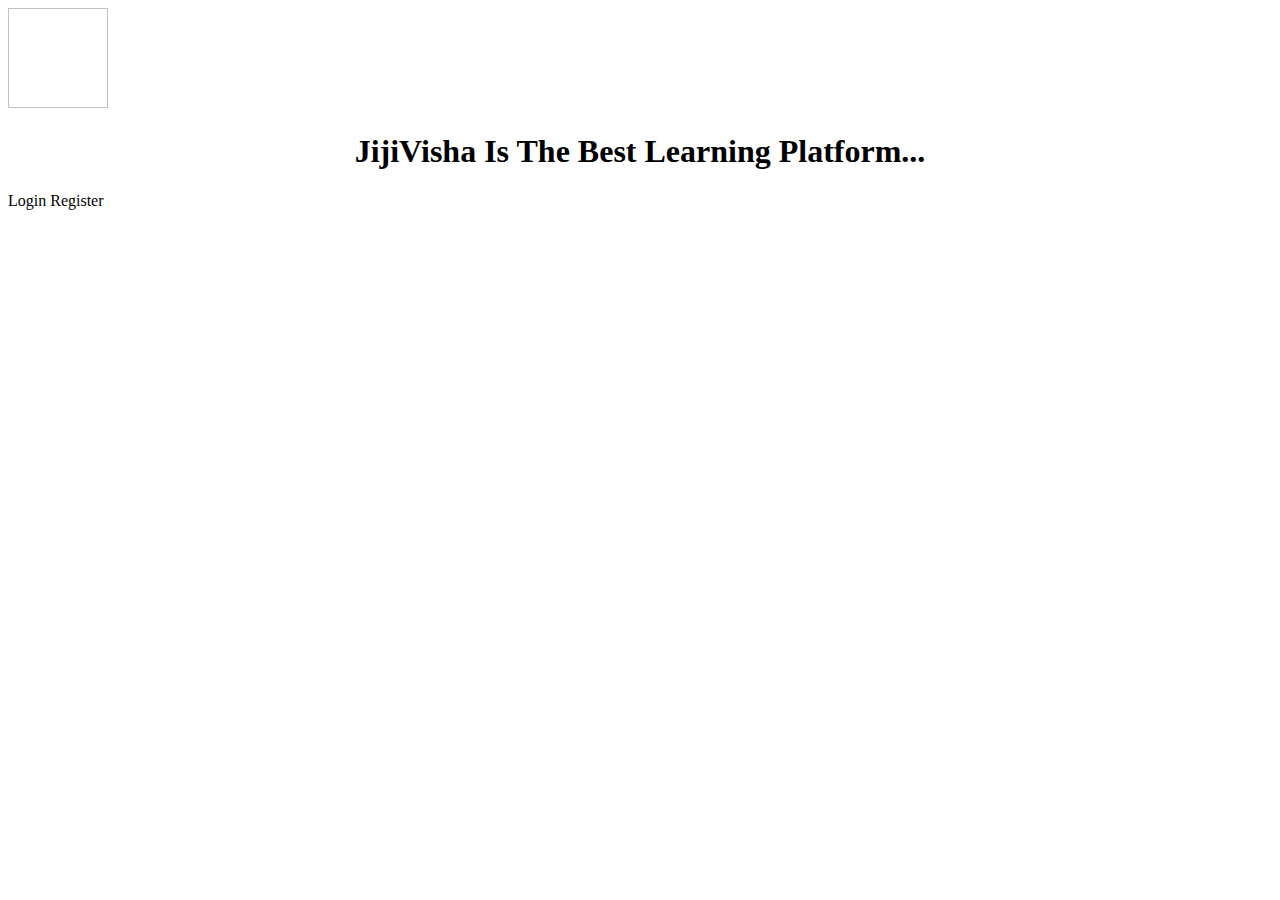
<file: JijivishaLmsProject/src/main/resources/templates/index.html>
<!DOCTYPE html>
<html xmlns:th="http://www.thymeleaf.org">
<head>
     <title>Learn Sphere</title>
     <link rel="stylesheet" th:href="@{/css/styles.css}" type="text/css">
</head>
<body>
    <img th:src="@{/images/Jijivisha.png}" height="100px" width="100px" >
    <div id="container">
    <h1 class="headline" style="text-align: center; display: block;">JijiVisha Is The Best Learning Platform...</h1>
           <div class="tabs">
              <a th:href="@{/nav/login}" class="button">Login</a>
              <a th:href="@{/nav/register}" class="button">Register</a>
           </div>
     </div>
</body>
</html>
</file>
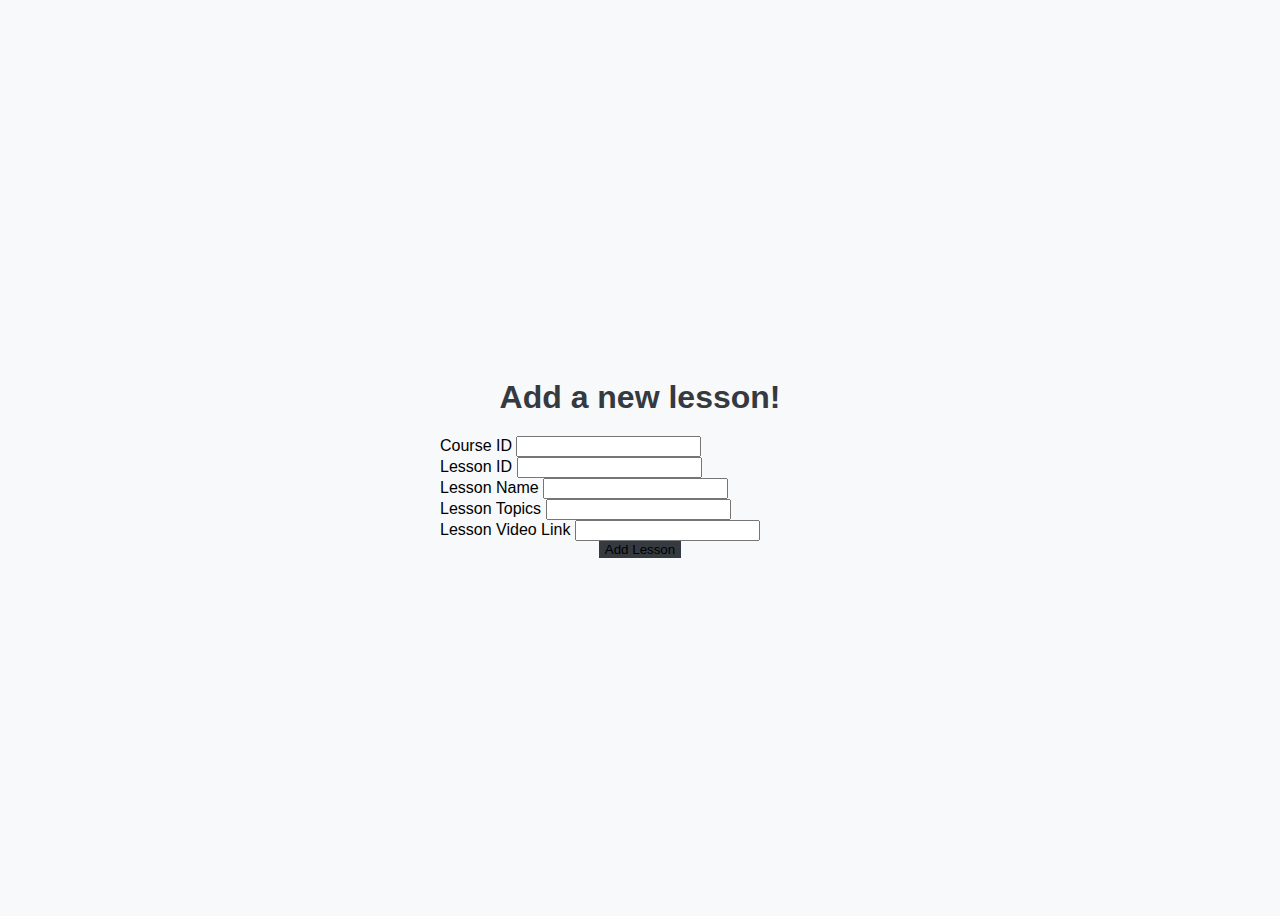
<file: JijivishaLmsProject/src/main/resources/templates/addLesson.html>
<!doctype html>
<html lang="en">
  <head>
    <!-- Required meta tags -->
    <meta charset="utf-8">
    <meta name="viewport" content="width=device-width, initial-scale=1">

    <!-- Bootstrap CSS -->
    <link href="https://cdn.jsdelivr.net/npm/bootstrap@5.0.2/dist/css/bootstrap.min.css" rel="stylesheet" integrity="sha384-EVSTQN3/azprG1Anm3QDgpJLIm9Nao0Yz1ztcQTwFspd3yD65VohhpuuCOmLASjC" crossorigin="anonymous">

    <style>
        body {
            background-color: #f8f9fa;
            font-family: Arial, sans-serif;
            height: 100vh;
            display: flex;
            align-items: center;
            justify-content: center;
            flex-direction: column;
        }

        h1 {
            color: #343a40;
            margin-bottom: 20px;
            text-align: center;
        }

        .btn-primary {
            background-color: #343a40;
            border: none;
            display: block;
            margin-left: auto;
            margin-right: auto;
        }

        form {
            width: 100%;
            max-width: 400px;
        }
    </style>

    <title>Add Lesson</title>

    <script>
	  function handleFormSubmission(event) {
	    const form = event.target;
	    event.preventDefault(); // Prevent the form from submitting normally
	    alert("Course added successfully!");
	    form.submit(); // Submit the form manually
	  }
	</script>
    
  </head>
  <body>
    <h1>Add a new lesson!</h1>
    
    <form action="/trainer/lesson" method="post" onsubmit="handleFormSubmission(event)">
      <div class="mb-3">
	    <label for="courseId" class="form-label">Course ID</label>
	    <input type="text" class="form-control" name="courseId">
	  </div>
	  
	  <div class="mb-3">
	    <label for="lessonId" class="form-label">Lesson ID</label>
	    <input type="text" class="form-control" name="lessonId">
	  </div>
	  
	  <div class="mb-3">
	    <label for="lessonName" class="form-label">Lesson Name</label>
	    <input type="text" class="form-control" name="lessonName">
	  </div>
	  
	  <div class="mb-3">
	    <label for="lessonTopics" class="form-label">Lesson Topics</label>
	    <input type="text" class="form-control" name="topics">
	  </div>
	  
	  <div class="mb-3">
	    <label for="link" class="form-label">Lesson Video Link</label>
	    <input type="text" class="form-control" name="link">
	  </div>
	  
	  
	  <button type="submit" class="btn btn-primary">Add Lesson</button>
	</form>

    <!-- Optional JavaScript; choose one of the two! -->

    <!-- Option 1: Bootstrap Bundle with Popper -->
    <script src="https://cdn.jsdelivr.net/npm/bootstrap@5.0.2/dist/js/bootstrap.bundle.min.js" integrity="sha384-MrcW6ZMFYlzcLA8Nl+NtUVF0sA7MsXsP1UyJoMp4YLEuNSfAP+JcXn/tWtIaxVXM" crossorigin="anonymous"></script>

    <!-- Option 2: Separate Popper and Bootstrap JS -->
    <!--
    <script src="https://cdn.jsdelivr.net/npm/@popperjs/core@2.9.2/dist/umd/popper.min.js" integrity="sha384-IQsoLXl5PILFhosVNubq5LC7Qb9DXgDA9i+tQ8Zj3iwWAwPtgFTxbJ8NT4GN1R8p" crossorigin="anonymous"></script>
    <script src="https://cdn.jsdelivr.net/npm/bootstrap@5.0.2/dist/js/bootstrap.min.js" integrity="sha384-cVKIPhGWiC2Al4u+LWgxfKTRIcfu0JTxR+EQDz/bgldoEyl4H0zUF0QKbrJ0EcQF" crossorigin="anonymous"></script>
    -->
  </body>
</html>
</file>
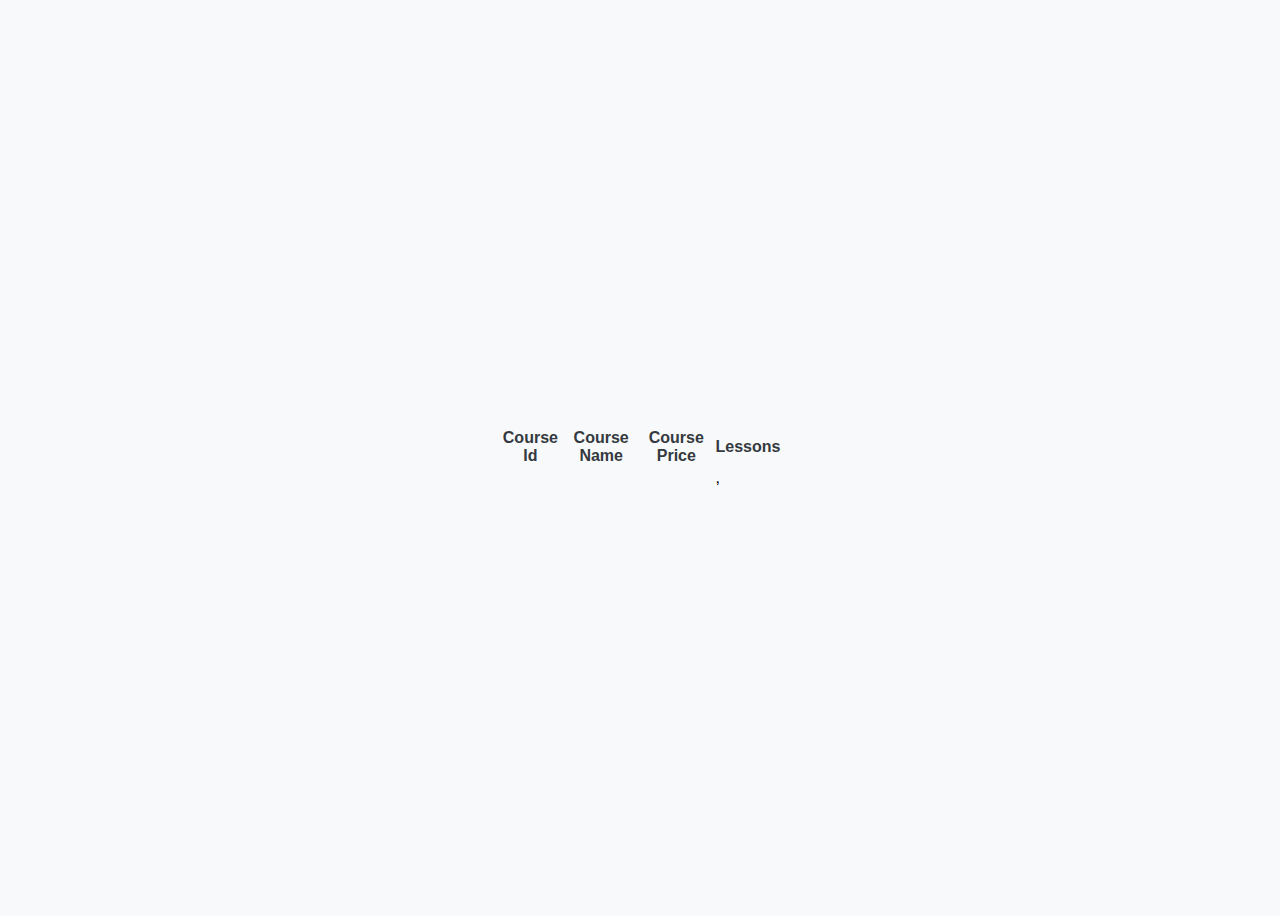
<file: JijivishaLmsProject/src/main/resources/templates/courses.html>
<!DOCTYPE html>
<html xmlns:th="https://www.thymeleaf.org">
<head>
<meta charset="ISO-8859-1">
<title>View Course</title>
<link href="https://cdn.jsdelivr.net/npm/bootstrap@5.0.2/dist/css/bootstrap.min.css" rel="stylesheet" integrity="sha384-EVSTQN3/azprG1Anm3QDgpJLIm9Nao0Yz1ztcQTwFspd3yD65VohhpuuCOmLASjC" crossorigin="anonymous">

<style>
body {
    background-color: #f8f9fa;
    font-family: Arial, sans-serif;
    height: 100vh;
    display: flex;
    align-items: center;
    justify-content: center;
}

table {
    margin: 0 auto;
    width: 80%;
    max-width: 1000px;
}

th {
    color: #343a40;
}

</style>

</head>
<body>
<div>
<table class="table table-success table-striped table-bordered">
  <thead>
    <tr>
      <th scope="col">Course Id</th>
      <th scope="col">Course Name</th>
      <th scope="col">Course Price</th>
      <th scope="col">Lessons</th>
    </tr>
  </thead>
  <tbody>
    <tr th:each="course : ${courseList}">
      <td th:text="${course.courseId}"></td>
      <td th:text="${course.courseName}"></td>
      <td th:text="${course.coursePrice}"></td>
      <td>
        <span th:each="lesson, lessonStat : ${course.lessons}">
          <span th:text="${lesson.lessonName}"></span><span th:if="${!lessonStat.last}">, </span>
        </span>
      </td>
    </tr>
  </tbody>
</table>
</div>
</body>
</html>
</file>
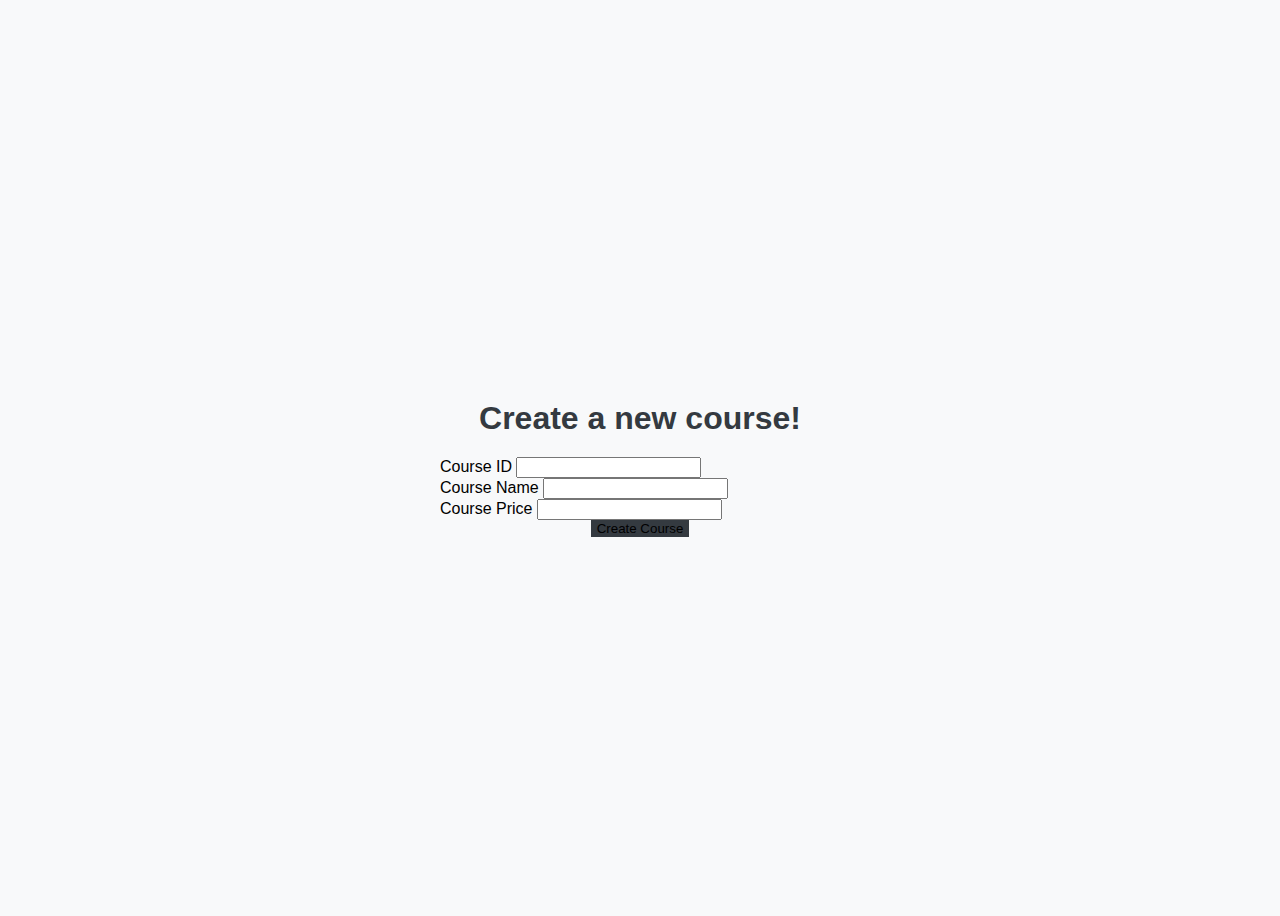
<file: JijivishaLmsProject/src/main/resources/templates/createCourse.html>
<!doctype html>
<html lang="en">
  <head>
    <!-- Required meta tags -->
    <meta charset="utf-8">
    <meta name="viewport" content="width=device-width, initial-scale=1">

    <!-- Bootstrap CSS -->
    <link href="https://cdn.jsdelivr.net/npm/bootstrap@5.0.2/dist/css/bootstrap.min.css" rel="stylesheet" integrity="sha384-EVSTQN3/azprG1Anm3QDgpJLIm9Nao0Yz1ztcQTwFspd3yD65VohhpuuCOmLASjC" crossorigin="anonymous">

    <style>
        body {
            background-color: #f8f9fa;
            font-family: Arial, sans-serif;
            height: 100vh;
            display: flex;
            align-items: center;
            justify-content: center;
            flex-direction: column;
        }

        h1 {
            color: #343a40;
            margin-bottom: 20px;
            text-align: center;
        }

        .btn-primary {
            background-color: #343a40;
            border: none;
            display: block;
            margin-left: auto;
            margin-right: auto;
        }

        form {
            width: 100%;
            max-width: 400px;
        }
    </style>

    <title>Course Creation</title>

    <script>
	  function handleFormSubmission(event) {
	    const form = event.target;
	    event.preventDefault(); // Prevent the form from submitting normally
	    alert("Course added successfully!");
	    form.submit(); // Submit the form manually
	  }
	</script>

  </head>
  <body>
    <h1>Create a new course!</h1>
    
    <form action="/trainer/addCourse" method="post" onsubmit="handleFormSubmission(event)">
      <div class="mb-3">
	    <label for="courseId" class="form-label">Course ID</label>
	    <input type="text" class="form-control" name="courseId">
	  </div>
	  
	  <div class="mb-3">
	    <label for="courseName" class="form-label">Course Name</label>
	    <input type="text" class="form-control" name="courseName">
	  </div>
	  
	  <div class="mb-3">
	    <label for="coursePrice" class="form-label">Course Price</label>
	    <input type="text" class="form-control" name="coursePrice">
	  </div>
	  
	  <button type="submit" class="btn btn-primary">Create Course</button>
	</form>
    
    <!-- Optional JavaScript; choose one of the two! -->

    <!-- Option 1: Bootstrap Bundle with Popper -->
    <script src="https://cdn.jsdelivr.net/npm/bootstrap@5.0.2/dist/js/bootstrap.bundle.min.js" integrity="sha384-MrcW6ZMFYlzcLA8Nl+NtUVF0sA7MsXsP1UyJoMp4YLEuNSfAP+JcXn/tWtIaxVXM" crossorigin="anonymous"></script>

    <!-- Option 2: Separate Popper and Bootstrap JS -->
    <!--
    <script src="https://cdn.jsdelivr.net/npm/@popperjs/core@2.9.2/dist/umd/popper.min.js" integrity="sha384-IQsoLXl5PILFhosVNubq5LC7Qb9DXgDA9i+tQ8Zj3iwWAwPtgFTxbJ8NT4GN1R8p" crossorigin="anonymous"></script>
    <script src="https://cdn.jsdelivr.net/npm/bootstrap@5.0.2/dist/js/bootstrap.min.js" integrity="sha384-cVKIPhGWiC2Al4u+LWgxfKTRIcfu0JTxR+EQDz/bgldoEyl4H0zUF0QKbrJ0EcQF" crossorigin="anonymous"></script>
    -->
  </body>
</html>
</file>
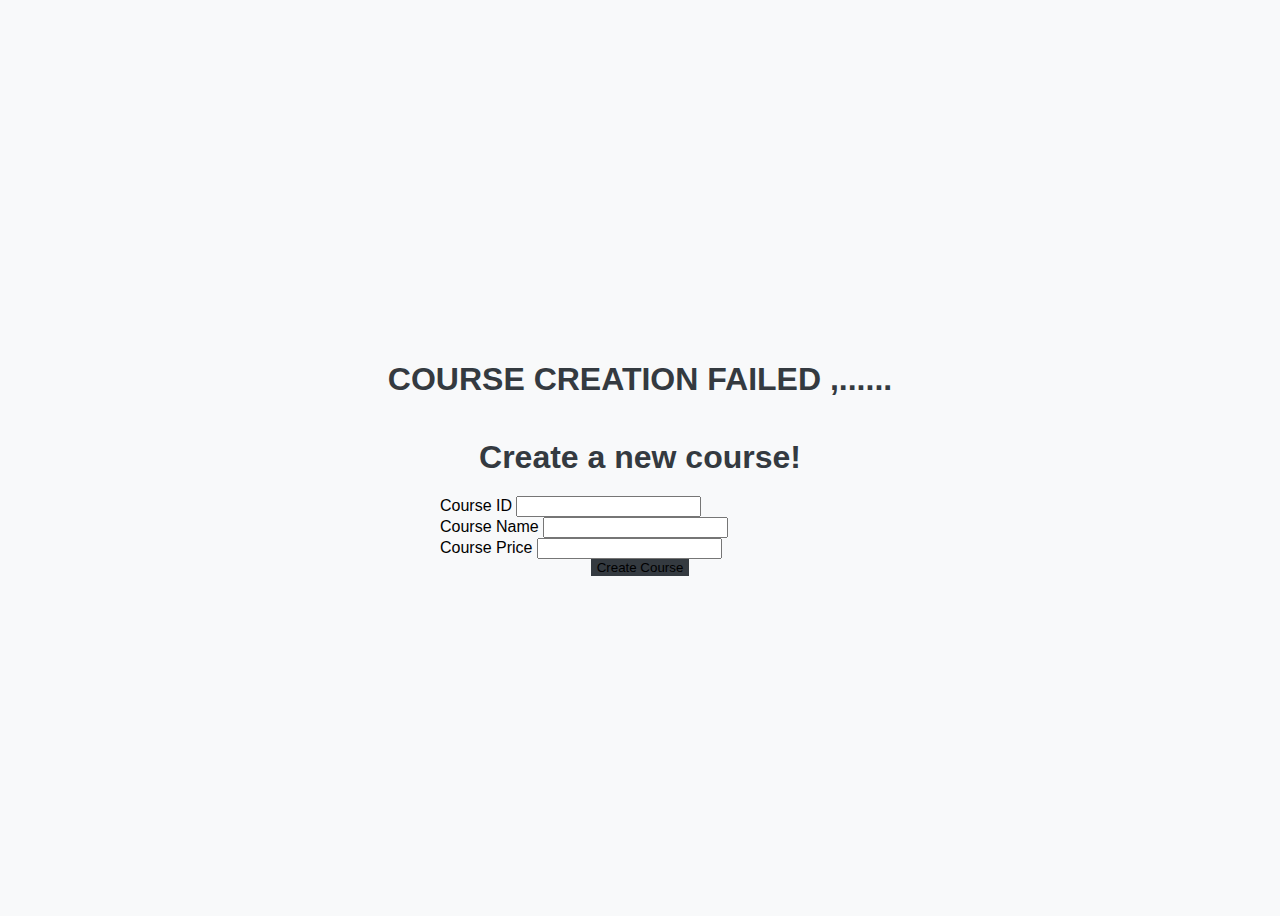
<file: JijivishaLmsProject/src/main/resources/templates/createCourseFail.html>
<!doctype html>
<html lang="en">
  <head>
    <!-- Required meta tags -->
    <meta charset="utf-8">
    <meta name="viewport" content="width=device-width, initial-scale=1">

    <!-- Bootstrap CSS -->
    <link href="https://cdn.jsdelivr.net/npm/bootstrap@5.0.2/dist/css/bootstrap.min.css" rel="stylesheet" integrity="sha384-EVSTQN3/azprG1Anm3QDgpJLIm9Nao0Yz1ztcQTwFspd3yD65VohhpuuCOmLASjC" crossorigin="anonymous">

    <style>
        body {
            background-color: #f8f9fa;
            font-family: Arial, sans-serif;
            height: 100vh;
            display: flex;
            align-items: center;
            justify-content: center;
            flex-direction: column;
        }

        h1 {
            color: #343a40;
            margin-bottom: 20px;
            text-align: center;
        }

        .btn-primary {
            background-color: #343a40;
            border: none;
            display: block;
            margin-left: auto;
            margin-right: auto;
        }

        form {
            width: 100%;
            max-width: 400px;
        }
    </style>

    <title>Course Creation</title>

    <script>
	  function handleFormSubmission(event) {
	    const form = event.target;
	    event.preventDefault(); // Prevent the form from submitting normally
	    alert("Course added successfully!");
	    form.submit(); // Submit the form manually
	  }
	</script>

  </head>
  <body>
  	<h1>COURSE CREATION FAILED ,......</h1>
    <h1>Create a new course!</h1>
    
    <form action="/addCourse" method="post" onsubmit="handleFormSubmission(event)">
      <div class="mb-3">
	    <label for="courseId" class="form-label">Course ID</label>
	    <input type="text" class="form-control" name="courseId">
	  </div>
	  
	  <div class="mb-3">
	    <label for="courseName" class="form-label">Course Name</label>
	    <input type="text" class="form-control" name="courseName">
	  </div>
	  
	  <div class="mb-3">
	    <label for="coursePrice" class="form-label">Course Price</label>
	    <input type="text" class="form-control" name="coursePrice">
	  </div>
	  
	  <button type="submit" class="btn btn-primary">Create Course</button>
	</form>
    
    <!-- Optional JavaScript; choose one of the two! -->

    <!-- Option 1: Bootstrap Bundle with Popper -->
    <script src="https://cdn.jsdelivr.net/npm/bootstrap@5.0.2/dist/js/bootstrap.bundle.min.js" integrity="sha384-MrcW6ZMFYlzcLA8Nl+NtUVF0sA7MsXsP1UyJoMp4YLEuNSfAP+JcXn/tWtIaxVXM" crossorigin="anonymous"></script>

    <!-- Option 2: Separate Popper and Bootstrap JS -->
    <!--
    <script src="https://cdn.jsdelivr.net/npm/@popperjs/core@2.9.2/dist/umd/popper.min.js" integrity="sha384-IQsoLXl5PILFhosVNubq5LC7Qb9DXgDA9i+tQ8Zj3iwWAwPtgFTxbJ8NT4GN1R8p" crossorigin="anonymous"></script>
    <script src="https://cdn.jsdelivr.net/npm/bootstrap@5.0.2/dist/js/bootstrap.min.js" integrity="sha384-cVKIPhGWiC2Al4u+LWgxfKTRIcfu0JTxR+EQDz/bgldoEyl4H0zUF0QKbrJ0EcQF" crossorigin="anonymous"></script>
    -->
  </body>
</html>
</file>
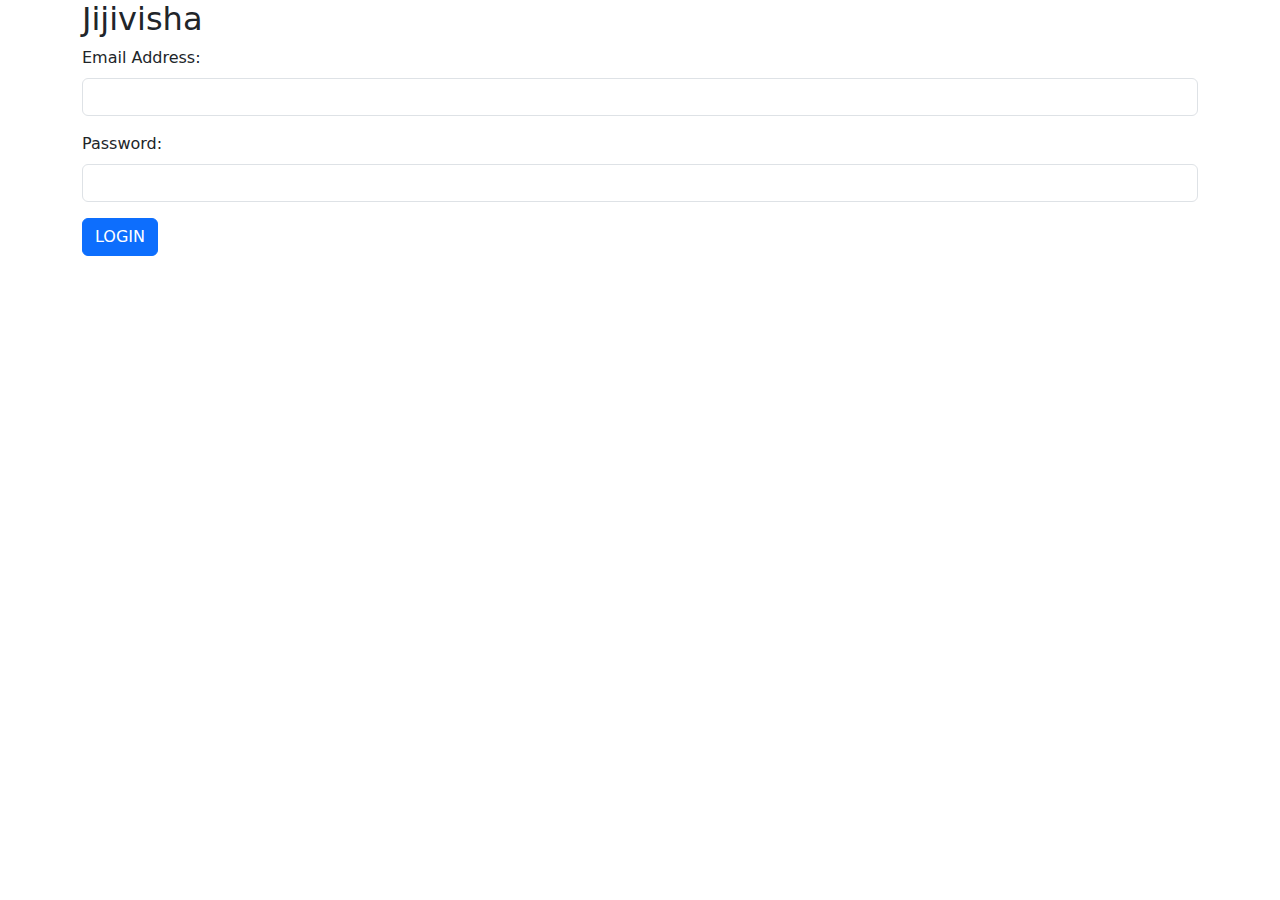
<file: JijivishaLmsProject/src/main/resources/templates/login.html>
<!DOCTYPE html>
<html>
<head>
    <title>Register</title>
    <!-- Add Bootstrap CSS -->
    <link rel="stylesheet" href="https://cdnjs.cloudflare.com/ajax/libs/bootstrap/5.3.0/css/bootstrap.min.css">

    <!--<link rel="stylesheet" th:href="@{/css/registerCSS.css}" type="text/css">-->
    <link rel="stylesheet" th:href="@{/css/loginCSS.css}" type="text/css">
</head>

<body>
    <div class="container">
        <h2>Jijivisha</h2>
        <form action="/nav/validate" method="post">
            

            <div class="mb-3">
                <label for="email" class="form-label">Email Address:</label>
                <input type="email" id="email" name="email" class="form-control">
            </div>
            <div class="mb-3">
                <label for="password" class="form-label">Password:</label>
                <input type="password" id="password" name="password" class="form-control">
            </div>

            
        <!-- When you Click on submit the Action"/nav/user" is happening-->
            <button type="submit" class="btn btn-primary">LOGIN</button>
        </form>
    </div>

    <!-- Add Bootstrap JS (Optional, for interactive features) -->
    <script src="https://cdnjs.cloudflare.com/ajax/libs/bootstrap/5.3.0/js/bootstrap.min.js"></script>
</body>
</html>
</file>
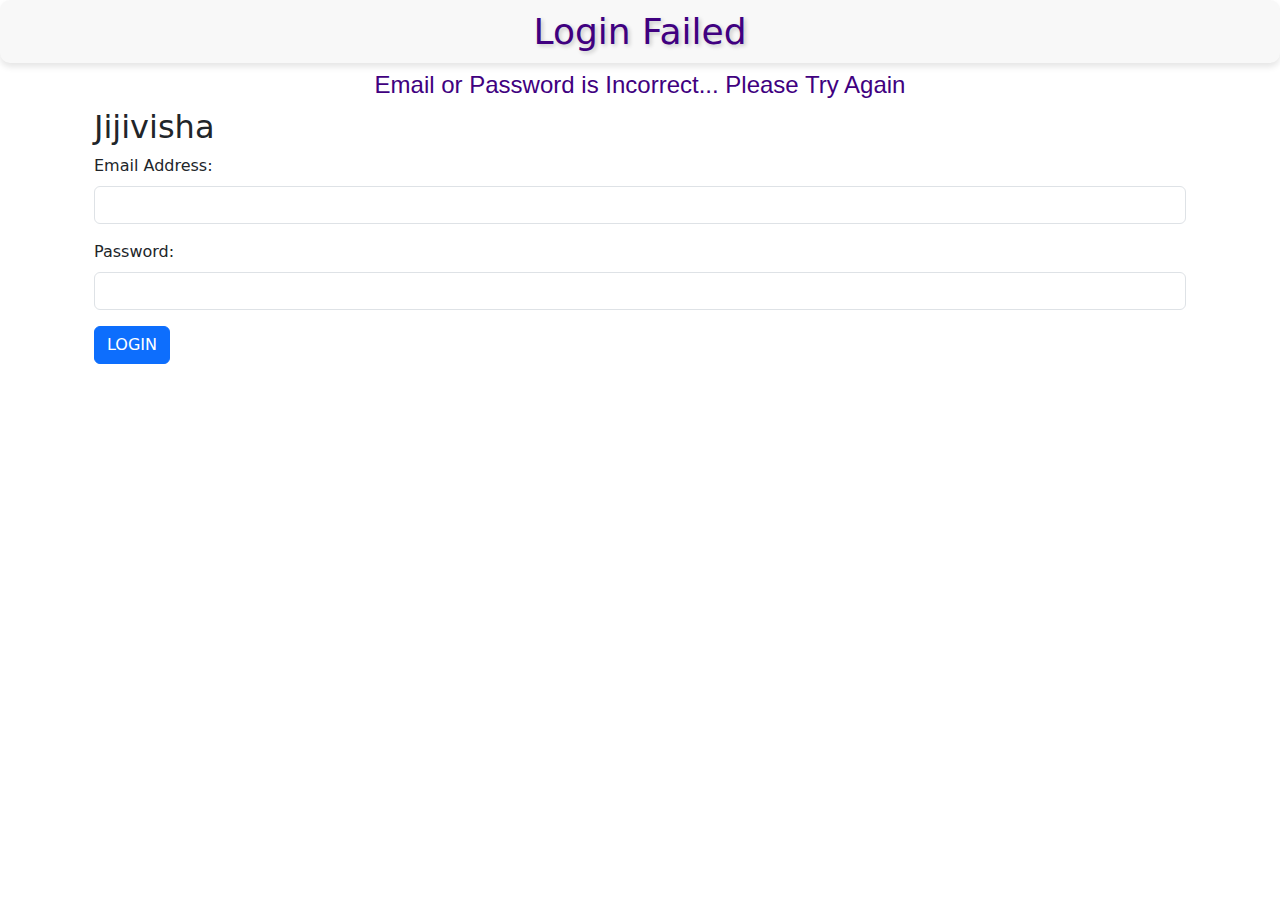
<file: JijivishaLmsProject/src/main/resources/templates/loginFail.html>
<!DOCTYPE html>
<html>
<head>
    <title>Register</title>
    <!-- Add Bootstrap CSS -->
    <link rel="stylesheet" href="https://cdnjs.cloudflare.com/ajax/libs/bootstrap/5.3.0/css/bootstrap.min.css">

    <!--<link rel="stylesheet" th:href="@{/css/registerCSS.css}" type="text/css">-->
    <link rel="stylesheet" th:href="@{/css/loginCSS.css}" type="text/css">
</head>

<body>
	<h1 style="text-align: center; color: rgb(64, 0, 128); font-size: 36px; font-family: 'Pacifico' Impact, Haettenschweiler, 'Arial Narrow Bold', sans-serif; background-color: #f8f8f8; padding: 10px; border-radius: 10px; box-shadow: 0 4px 6px rgba(0, 0, 0, 0.1); text-shadow: 2px 2px 4px rgba(0, 0, 0, 0.2);">Login Failed</h1>
 <h2 style="text-align: center; color: rgb(64, 0, 128); font-size: 24px; font-family: 'Arial', sans-serif;">Email or Password is Incorrect... Please Try Again</h2>    <div class="container">
    <div class="container">
        <h2>Jijivisha</h2>
        <form action="/nav/validate" method="post">
            

            <div class="mb-3">
                <label for="email" class="form-label">Email Address:</label>
                <input type="email" id="email" name="email" class="form-control">
            </div>
            <div class="mb-3">
                <label for="password" class="form-label">Password:</label>
                <input type="password" id="password" name="password" class="form-control">
            </div>

            
        <!-- When you Click on submit the Action"/nav/user" is happening-->
            <button type="submit" class="btn btn-primary">LOGIN</button>
        </form>
    </div>

    <!-- Add Bootstrap JS (Optional, for interactive features) -->
    <script src="https://cdnjs.cloudflare.com/ajax/libs/bootstrap/5.3.0/js/bootstrap.min.js"></script>
</body>
</html>
</file>
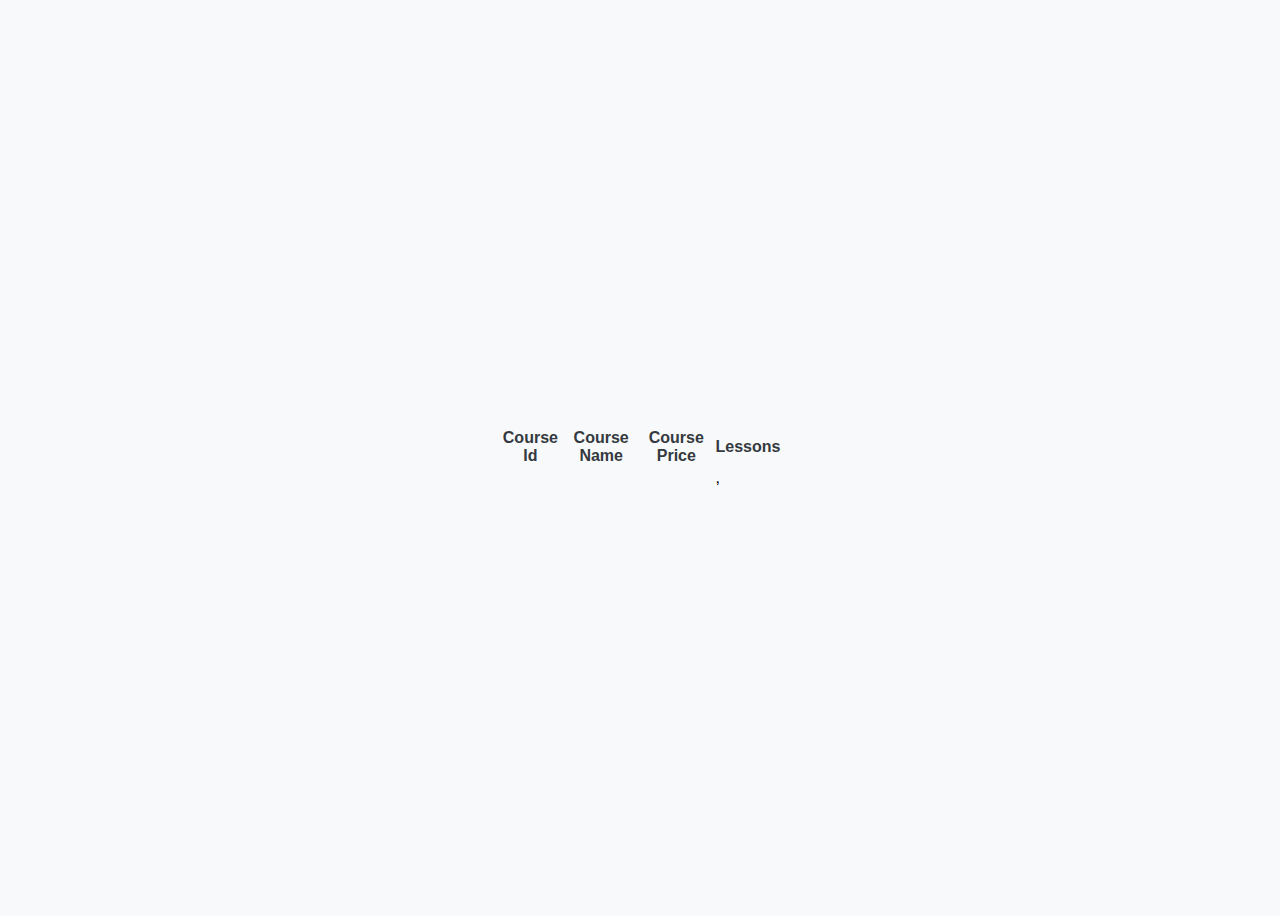
<file: JijivishaLmsProject/src/main/resources/templates/myCourses.html>
<!DOCTYPE html>
<html xmlns:th="https://www.thymeleaf.org">
<head>
<meta charset="ISO-8859-1">
<title>View Course</title>
<link href="https://cdn.jsdelivr.net/npm/bootstrap@5.0.2/dist/css/bootstrap.min.css" rel="stylesheet" integrity="sha384-EVSTQN3/azprG1Anm3QDgpJLIm9Nao0Yz1ztcQTwFspd3yD65VohhpuuCOmLASjC" crossorigin="anonymous">
<style>
body {
    background-color: #f8f9fa;
    font-family: Arial, sans-serif;
    height: 100vh;
    display: flex;
    align-items: center;
    justify-content: center;
}
table {
    margin: 0 auto;
    width: 80%;
    max-width: 1000px;
}
th {
    color: #343a40;
}
</style>

</head>
<body>
<div> 
<table class="table table-success table-striped table-bordered">
  <thead>
    <tr>
      <th scope="col">Course Id</th>
      <th scope="col">Course Name</th>
      <th scope="col">Course Price</th>
      <th scope="col">Lessons</th>
    </tr>
  </thead>
  <tbody>
    <tr th:each="course:${courseList}">
      <td th:text="${course.courseId}"></td>
      <td th:text="${course.courseName}"></td>
      <td th:text="${course.coursePrice}"></td>
      <td>
        <span th:each="lesson, lessonStat : ${course.lessons}">
		    <a th:href="@{/student/viewLesson(lessonId=${lesson.lessonId})}" th:text="${lesson.lessonName}"></a><span th:if="${!lessonStat.last}">, </span>
		</span>
      </td>
    </tr>
  </tbody>
</table>
</div>
</body>
</html>
</file>
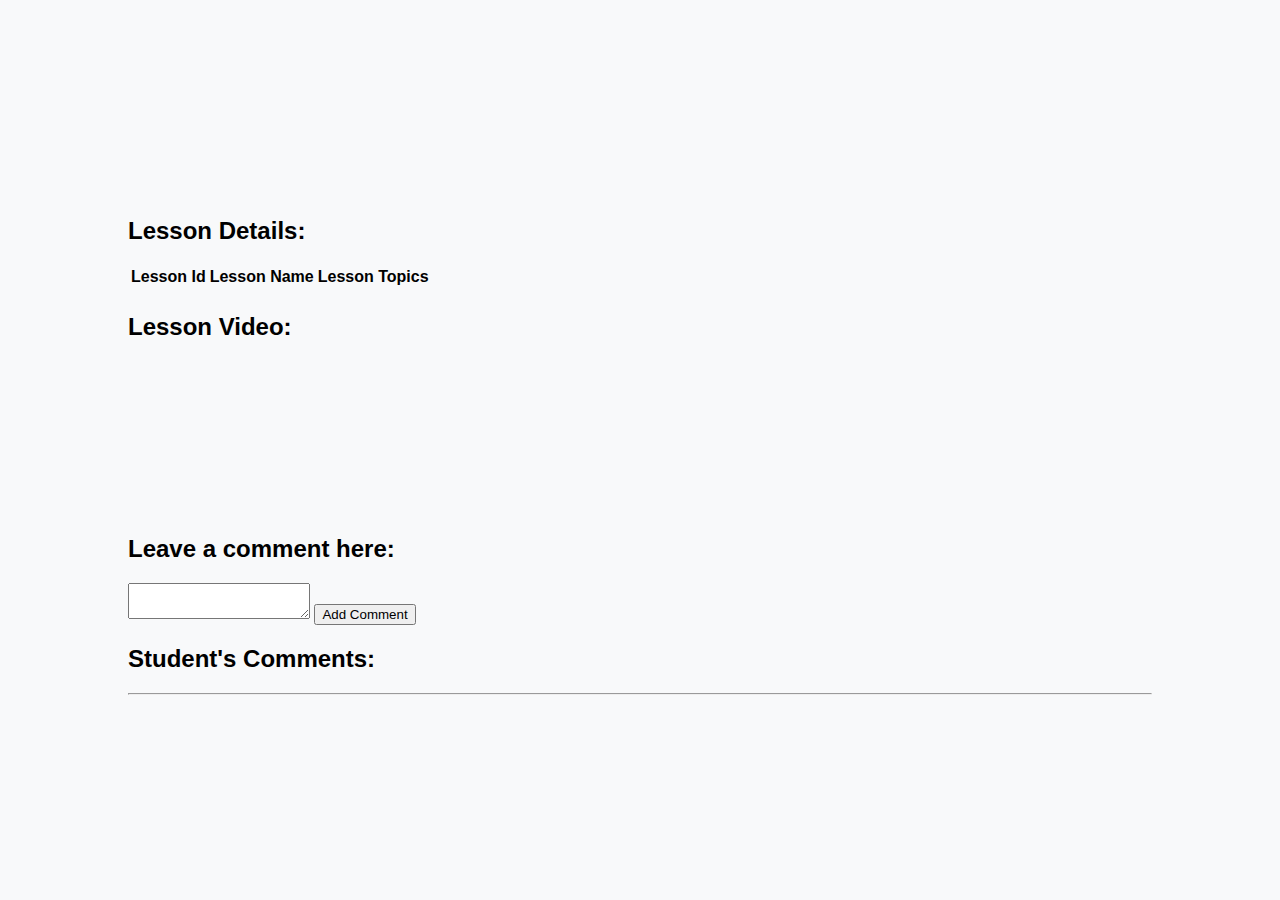
<file: JijivishaLmsProject/src/main/resources/templates/myLesson.html>
<!DOCTYPE html>
<html xmlns:th="https://www.thymeleaf.org">
<head>
<meta charset="ISO-8859-1">
<title>View Course</title>
<link href="https://cdn.jsdelivr.net/npm/bootstrap@5.0.2/dist/css/bootstrap.min.css" rel="stylesheet" integrity="sha384-EVSTQN3/azprG1Anm3QDgpJLIm9Nao0Yz1ztcQTwFspd3yD65VohhpuuCOmLASjC" crossorigin="anonymous">
<!-- Add jQuery -->
<script src="https://ajax.googleapis.com/ajax/libs/jquery/3.5.1/jquery.min.js"></script>

<style>
body {
    display: flex;
    justify-content: center;
    align-items: center;
    min-height: 100vh;
    margin: 0;
    background-color: #f8f9fa;
    font-family: Arial, sans-serif;
}
.container {
    width: 80%;
}
</style>

</head>
<body>
    <div class="container">
        <h2 class="mb-4">Lesson Details:</h2>
        <table class="table table-success table-striped table-bordered">
            <thead>
                <tr>
                    <th scope="col">Lesson Id</th>
                    <th scope="col">Lesson Name</th>
                    <th scope="col">Lesson Topics</th>
                    
                </tr>
            </thead>
            <tbody>
                <tr>
                    <td th:text="${lesson.lessonId}"></td>
                    <td th:text="${lesson.lessonName}"></td>
                    <td th:text="${lesson.topics}"></td>
                    
                </tr>
            </tbody>
        </table>

        <h2 class="mt-4 mb-4">Lesson Video:</h2>
        <div class="embed-responsive embed-responsive-16by9">
            <iframe class="embed-responsive-item" 
                    th:src="@{'https://www.youtube.com/embed/' + ${lesson.link}}" 
                    title="YouTube video player" frameborder="0" 
                    allow="accelerometer; autoplay; clipboard-write; 
                    encrypted-media; gyroscope; picture-in-picture" 
                    allowfullscreen>
            </iframe>
        </div>


        <h2 class="mt-4">Leave a comment here:</h2>
        <form id="commentForm" action="/student/addComment" method="post" class="mb-4">
            <textarea id="commentText" name="comment" class="form-control mb-3"></textarea>
            <button id="submitButton" type="button" class="btn btn-primary">Add Comment</button>
        </form>

        <h2>Student's Comments:</h2>
        <div class="comments-list mt-4">
            <div th:each="comment : ${comments}">
                <p th:text="${comment.comment}"></p>
                <hr>
            </div>
        </div>
    </div>

    <!-- jQuery library -->
    <script src="https://ajax.googleapis.com/ajax/libs/jquery/3.5.1/jquery.min.js"></script>

    <script>
        $(document).ready(function(){
            $("#submitButton").click(function(){
                var commentText = $("#commentText").val();
                $.post("/student/addComment", { comment: commentText })
                    .done(function(data) {
                        $(".comments-list").append('<p>' + commentText + '</p><hr>');
                        $("#commentText").val("");
                    });
            });
        });
    </script>
</body>
</html>
</file>
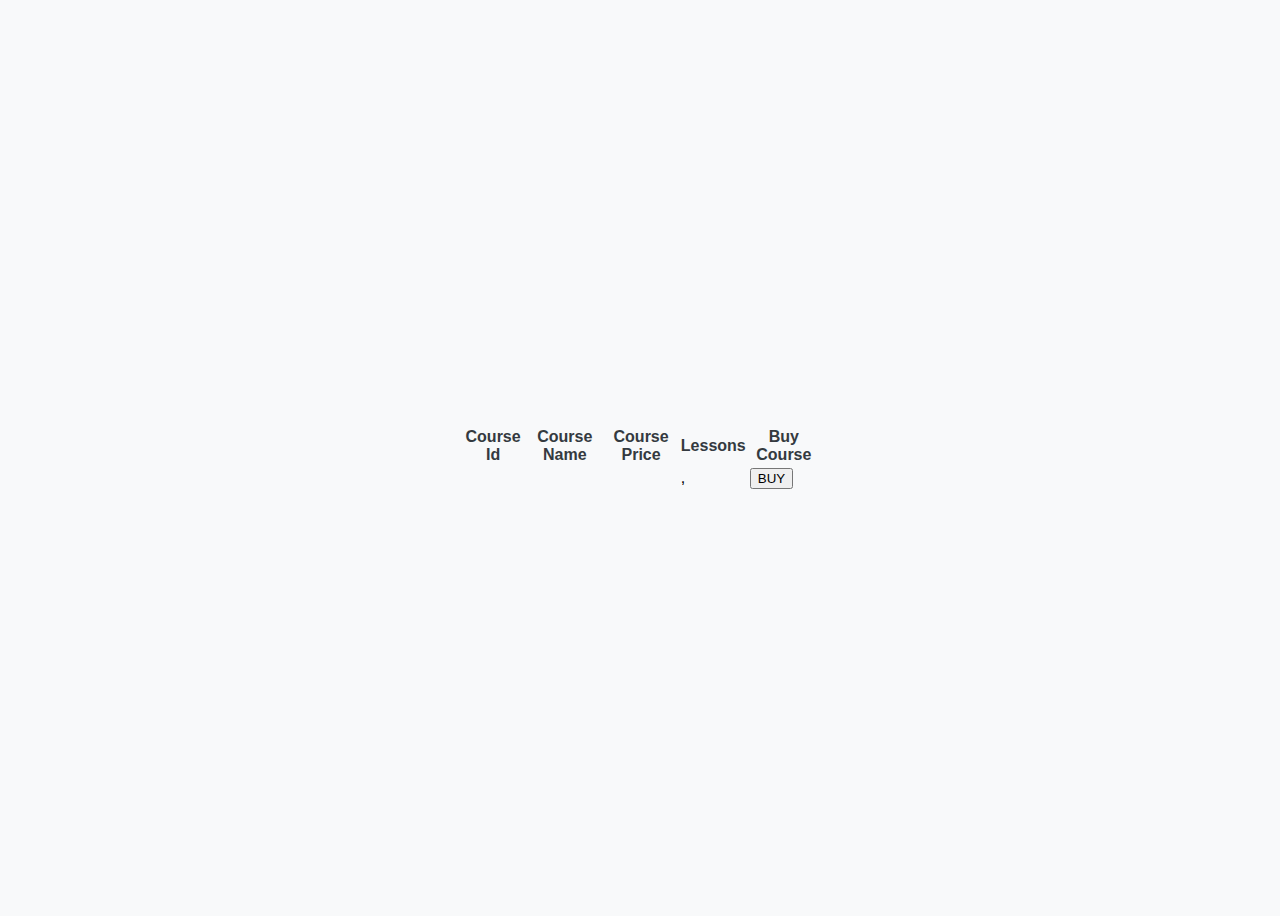
<file: JijivishaLmsProject/src/main/resources/templates/purchase.html>
<!DOCTYPE html>
<html xmlns:th="https://www.thymeleaf.org">
<head>
<meta charset="ISO-8859-1">
<title>View Course</title>
<link href="https://cdn.jsdelivr.net/npm/bootstrap@5.0.2/dist/css/bootstrap.min.css" rel="stylesheet" integrity="sha384-EVSTQN3/azprG1Anm3QDgpJLIm9Nao0Yz1ztcQTwFspd3yD65VohhpuuCOmLASjC" crossorigin="anonymous">
<script src="https://checkout.razorpay.com/v1/checkout.js"></script>
<script src="https://code.jquery.com/jquery-3.5.1.min.js"></script>
<style>
body {
    background-color: #f8f9fa;
    font-family: Arial, sans-serif;
    height: 100vh;
    display: flex;
    align-items: center;
    justify-content: center;
}

table {
    margin: 0 auto;
    width: 80%;
    max-width: 1000px;
}

th {
    color: #343a40;
}
		h1 {
            color: #343a40;
            margin-bottom: 20px;
            text-align: center;
        }

</style>
</head>
<body>
<div>
    <!-- Your table -->
    <table class="table table-success table-striped table-bordered">
  <thead>
  <tr>
    <th scope="col">Course Id</th>
    <th scope="col">Course Name</th>
    <th scope="col">Course Price</th>
    <th scope="col">Lessons</th>
    <th scope="col">Buy Course</th> <!-- New column header -->
  </tr>
</thead>
<tbody>
  <tr th:each="course : ${courseList}">
    <td th:text="${course.courseId}"></td>
    <td th:text="${course.courseName}"></td>
    <td th:text="${course.coursePrice}"></td>
    <td>
      <span th:each="lesson, lessonStat : ${course.lessons}">
        <span th:text="${lesson.lessonName}"></span><span th:if="${!lessonStat.last}">, </span>
      </span>
    </td>
    <td>
    	<form id="payment-form">
    		<input type="hidden" class="email" th:value="${session.loggedInUser.email}"/>
    		<input type="hidden" class="course-id" th:value="${course.courseId}"/>
	        <button type="submit" id="pay-button" class="btn btn-success buy-button" th:data-amount="${course.coursePrice}">BUY</button>
	    </form>
    </td> <!-- New column with Buy button -->
  </tr>
</tbody>



</table>
</div>

<script>
$(document).ready(function() {
    $(".buy-button").click(function(e) {
        e.preventDefault();
        var form = $(this).closest('form');
        var amount = $(this).data("amount");
        var email = form.find('.email').val();
        var courseId = form.find('.course-id').val();
        createOrder(amount, email, courseId);
    });
});

function createOrder(amount, email, courseId) {
	alert(amount+email+courseId)
    $.post("/createOrder", { amount: amount, email: email, courseId: courseId })
        .done(function(order) {
            order = JSON.parse(order);
            var options = {
                "key": "rzp_test_ANiFbfIjOIx3EF",
                "amount": order.amount_due.toString(),
                "currency": "INR",
                "name": "Learn Sphere",
                "description": "Test Transaction",
                "order_id": order.id,
                "handler": function (response) {
                    verifyPayment(response.razorpay_order_id, response.razorpay_payment_id, response.razorpay_signature);
                },
                "prefill": {
                    "name": "Your Name",
                    "email": "test@example.com",
                    "contact": "9999999999"
                },
                "notes": {
                    "address": "Your Address"
                },
                "theme": {
                    "color": "#F37254"
                }
            };
            var rzp1 = new Razorpay(options);
            rzp1.open();
        })
        .fail(function(error) {
            console.error("Error:", error);
        });
}

function verifyPayment(orderId, paymentId, signature) {
     $.post("/verify", { orderId: orderId, paymentId: paymentId, signature: signature })
         .done(function(isValid) {
             if (isValid) {
                 console.log("Payment successful");
             } else {
                 console.log("Payment failed");
             }
         })
         .fail(function(error) {
             console.error("Error:", error);
         });
}
</script>
</body>
</html>
</file>
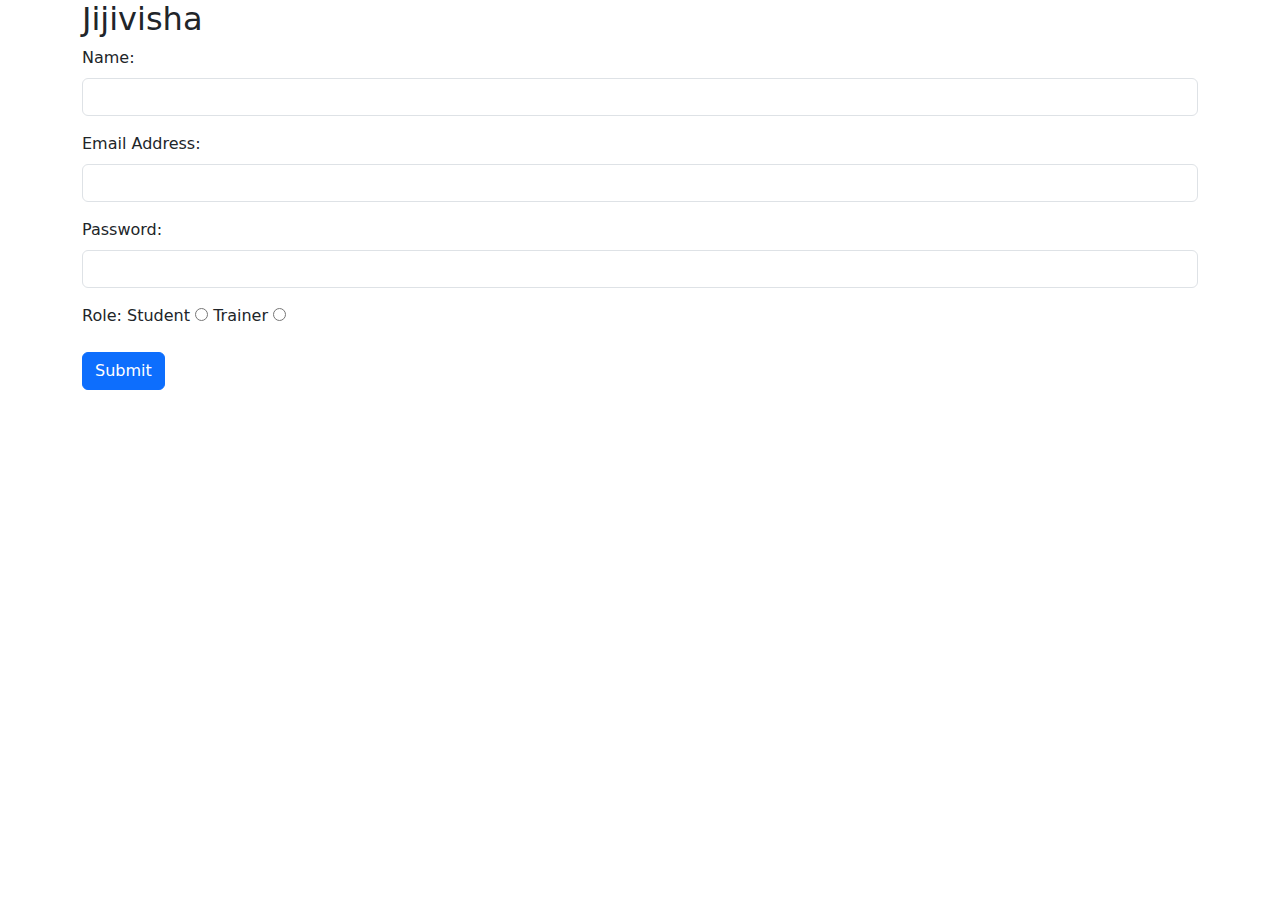
<file: JijivishaLmsProject/src/main/resources/templates/register.html>
<!DOCTYPE html>
<html>
<head>
    <title>Register</title>
    <!-- Add Bootstrap CSS -->
    <link rel="stylesheet" href="https://cdnjs.cloudflare.com/ajax/libs/bootstrap/5.3.0/css/bootstrap.min.css">

    <link rel="stylesheet" th:href="@{/css/registerCSS.css}" type="text/css">
</head>

<body>
    <div class="container">
        <h2>Jijivisha</h2>
        <form action="/nav/adduser" method="post">
            <div class="mb-3">
                <label for="name" class="form-label">Name:</label>
                <input type="text" id="fname" name="name" class="form-control">
            </div>

            <div class="mb-3">
                <label for="email" class="form-label">Email Address:</label>
                <input type="email" id="email" name="email" class="form-control">
            </div>
            <div class="mb-3">
                <label for="password" class="form-label">Password:</label>
                <input type="password" id="password" name="password" class="form-control">
            </div>

            <div class="mb-3">
                <label class="form-label">Role:</label>
                <label class="custom-radio">Student
                    <input type="radio" name="role" value="student">
                    <span class="radio-icon"></span>
                </label>
                <label class="custom-radio">Trainer
                    <input type="radio" name="role" value="trainer">
                    <span class="radio-icon"></span>
                </label>
            </div>
        <!-- When you Click on submit the Action"/nav/user" is happening-->
            <button type="submit" class="btn btn-primary">Submit</button>
        </form>
    </div>

    <!-- Add Bootstrap JS (Optional, for interactive features) -->
    <script src="https://cdnjs.cloudflare.com/ajax/libs/bootstrap/5.3.0/js/bootstrap.min.js"></script>
</body>
</html>
</file>
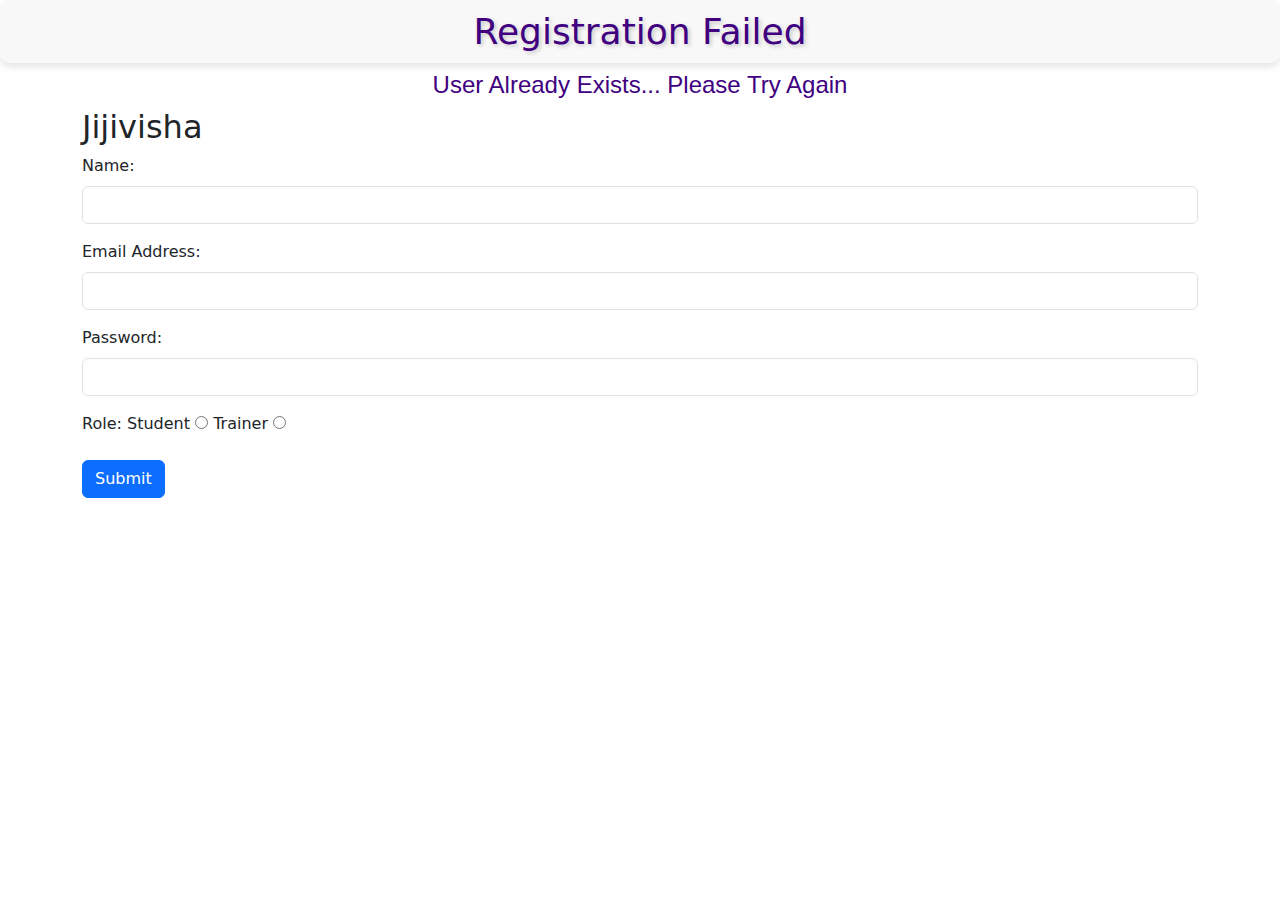
<file: JijivishaLmsProject/src/main/resources/templates/registerFail.html>
<!DOCTYPE html>
<html>
<head>
    <title>Register</title>
    <!-- Add Bootstrap CSS -->
    <link rel="stylesheet" href="https://cdnjs.cloudflare.com/ajax/libs/bootstrap/5.3.0/css/bootstrap.min.css">

    <link rel="stylesheet" th:href="@{/css/registerCSS.css}" type="text/css">
</head>

<body>
 <h1 style="text-align: center; color: rgb(64, 0, 128); font-size: 36px; font-family: 'Pacifico' Impact, Haettenschweiler, 'Arial Narrow Bold', sans-serif; background-color: #f8f8f8; padding: 10px; border-radius: 10px; box-shadow: 0 4px 6px rgba(0, 0, 0, 0.1); text-shadow: 2px 2px 4px rgba(0, 0, 0, 0.2);">Registration Failed</h1>
 <h2 style="text-align: center; color: rgb(64, 0, 128); font-size: 24px; font-family: 'Arial', sans-serif;">User Already Exists... Please Try Again</h2>    <div class="container">
        <h2>Jijivisha</h2>
        <form action="/nav/adduser" method="post">
            <div class="mb-3">
                <label for="name" class="form-label">Name:</label>
                <input type="text" id="fname" name="name" class="form-control">
            </div>

            <div class="mb-3">
                <label for="email" class="form-label">Email Address:</label>
                <input type="email" id="email" name="email" class="form-control">
            </div>
            <div class="mb-3">
                <label for="password" class="form-label">Password:</label>
                <input type="password" id="password" name="password" class="form-control">
            </div>

            <div class="mb-3">
                <label class="form-label">Role:</label>
                <label class="custom-radio">Student
                    <input type="radio" name="role" value="student">
                    <span class="radio-icon"></span>
                </label>
                <label class="custom-radio">Trainer
                    <input type="radio" name="role" value="trainer">
                    <span class="radio-icon"></span>
                </label>
            </div>
        <!-- When you Click on submit the Action"/nav/user" is happening-->
            <button type="submit" class="btn btn-primary">Submit</button>
        </form>
    </div>

    <!-- Add Bootstrap JS (Optional, for interactive features) -->
    <script src="https://cdnjs.cloudflare.com/ajax/libs/bootstrap/5.3.0/js/bootstrap.min.js"></script>
</body>
</html>
</file>
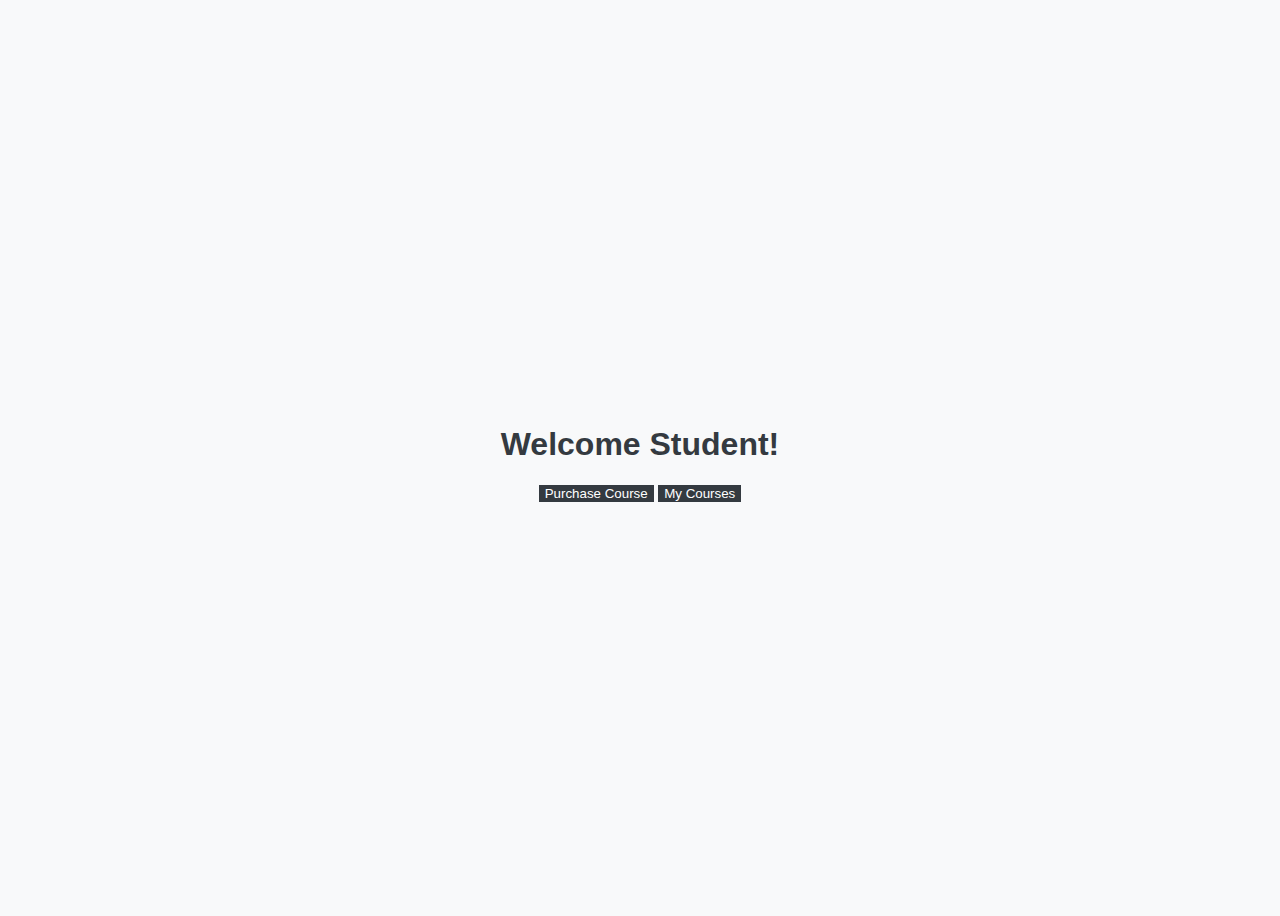
<file: JijivishaLmsProject/src/main/resources/templates/studentHome.html>
<!doctype html>
<html lang="en">
  <head>
    <!-- Required meta tags -->
    <meta charset="utf-8">
    <meta name="viewport" content="width=device-width, initial-scale=1">

    <!-- Bootstrap CSS -->
    <link href="https://cdn.jsdelivr.net/npm/bootstrap@5.0.2/dist/css/bootstrap.min.css" rel="stylesheet" integrity="sha384-EVSTQN3/azprG1Anm3QDgpJLIm9Nao0Yz1ztcQTwFspd3yD65VohhpuuCOmLASjC" crossorigin="anonymous">

    <style>
        body {
            background-color: #f8f9fa;
            font-family: Arial, sans-serif;
            height: 100vh;
            display: flex;
            flex-direction: column;
            align-items: center;
            justify-content: center;
        }

        h1 {
            color: #343a40;
        }

        a {
            color: #fff;
            text-decoration: none;
        }

        .btn {
            margin-bottom: 10px;
        }
        
        .btn-primary {
            background-color: #343a40;
            border: none;
        }

        .btn-primary:hover {
            background-color: #23272b;
        }

    </style>

    <title>Student Home</title>
  </head>
  <body>
    <h1>Welcome Student!</h1>
    
    
    <div class="d-grid gap-2">
	  <button class="btn btn-primary" type="button"><a href="/student/purchase">Purchase Course</a></button>
	  <button class="btn btn-primary" type="button"><a href="/student/fetchCourses">My Courses</a></button>
	</div>

    <!-- Optional JavaScript; choose one of the two! -->

    <!-- Option 1: Bootstrap Bundle with Popper -->
    <script src="https://cdn.jsdelivr.net/npm/bootstrap@5.0.2/dist/js/bootstrap.bundle.min.js" integrity="sha384-MrcW6ZMFYlzcLA8Nl+NtUVF0sA7MsXsP1UyJoMp4YLEuNSfAP+JcXn/tWtIaxVXM" crossorigin="anonymous"></script>

    <!-- Option 2: Separate Popper and Bootstrap JS -->
    <!--
    <script src="https://cdn.jsdelivr.net/npm/@popperjs/core@2.9.2/dist/umd/popper.min.js" integrity="sha384-IQsoLXl5PILFhosVNubq5LC7Qb9DXgDA9i+tQ8Zj3iwWAwPtgFTxbJ8NT4GN1R8p" crossorigin="anonymous"></script>
    <script src="https://cdn.jsdelivr.net/npm/bootstrap@5.0.2/dist/js/bootstrap.min.js" integrity="sha384-cVKIPhGWiC2Al4u+LWgxfKTRIcfu0JTxR+EQDz/bgldoEyl4H0zUF0QKbrJ0EcQF" crossorigin="anonymous"></script>
    -->
  </body>
</html>
</file>
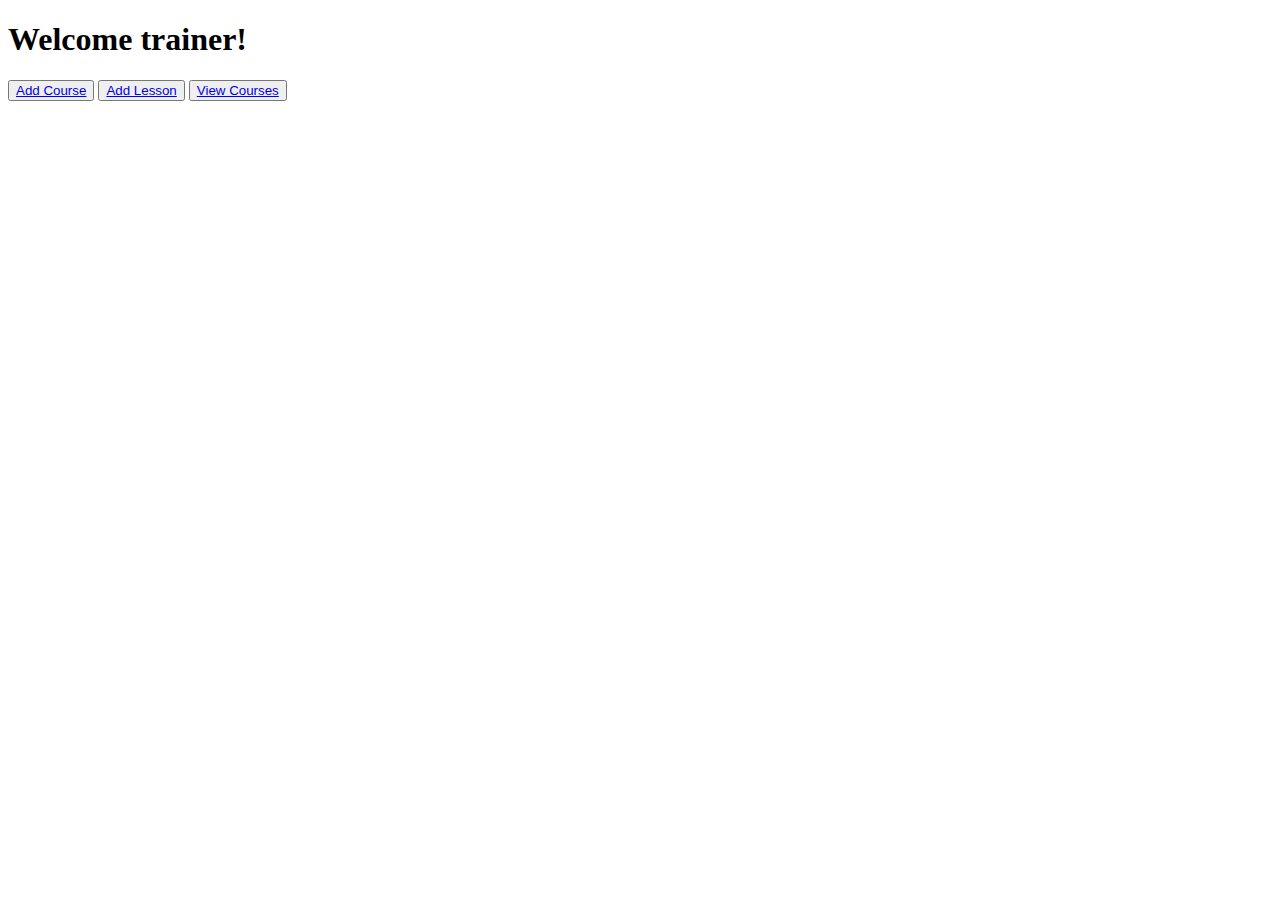
<file: JijivishaLmsProject/src/main/resources/templates/trainerHome.html>
<!DOCTYPE html>
<html xmlns:th="http://www.thymeleaf.org">
<head>
     <title>Trainer HomaPage</title>
   <link rel="stylesheet" th:href="@{/css/trainerCSS.css}" type="text/css">
</head>
<body>
    <h1>Welcome trainer!</h1>

<div class="d-grid gap-2">
<button class="btn btn-primary" type="button"><a href="/nav/createCourse">Add Course</a></button>
<button class="btn btn-primary" type="button"><a href="/nav/addLesson">Add Lesson</a></button>
<button class="btn btn-primary" type="button"><a href="/trainer/showCourses">View Courses</a></button>
</div>
<!-- Optional JavaScript; choose one of the two! -->
<!-- Option 1: Bootstrap Bundle with Popper -->
<script src="https://cdn.jsdelivr.net/npm/bootstrap@5.0.2/dist/js/bootstrap.bundle.min.js" integrity="sha384-MrcW6ZMFYlzcLA8Nl+NtUVF0sA7MsXsP1UyJoMp4YLEuNSfAP+JcXn/tWtIaxVXM" crossorigin="anonymous"></script>
<!-- Option 2: Separate Popper and Bootstrap JS -->

<script src="https://cdn.jsdelivr.net/npm/@popperjs/core@2.9.2/dist/umd/popper.min.js" integrity="sha384-IQsoLXl5PILFhosVNubq5LC7Qb9DXgDA9i+tQ8Zj3iwWAwPtgFTxbJ8NT4GN1R8p" crossorigin="anonymous"></script>
<script src="https://cdn.jsdelivr.net/npm/bootstrap@5.0.2/dist/js/bootstrap.min.js" integrity="sha384-cVKIPhGWiC2Al4u+LWgxfKTRIcfu0JTxR+EQDz
/bgldoEyl4H0zUF0QKbrJ0EcQF" crossorigin="anonymous"></script>

</body>
</html>
</file>
